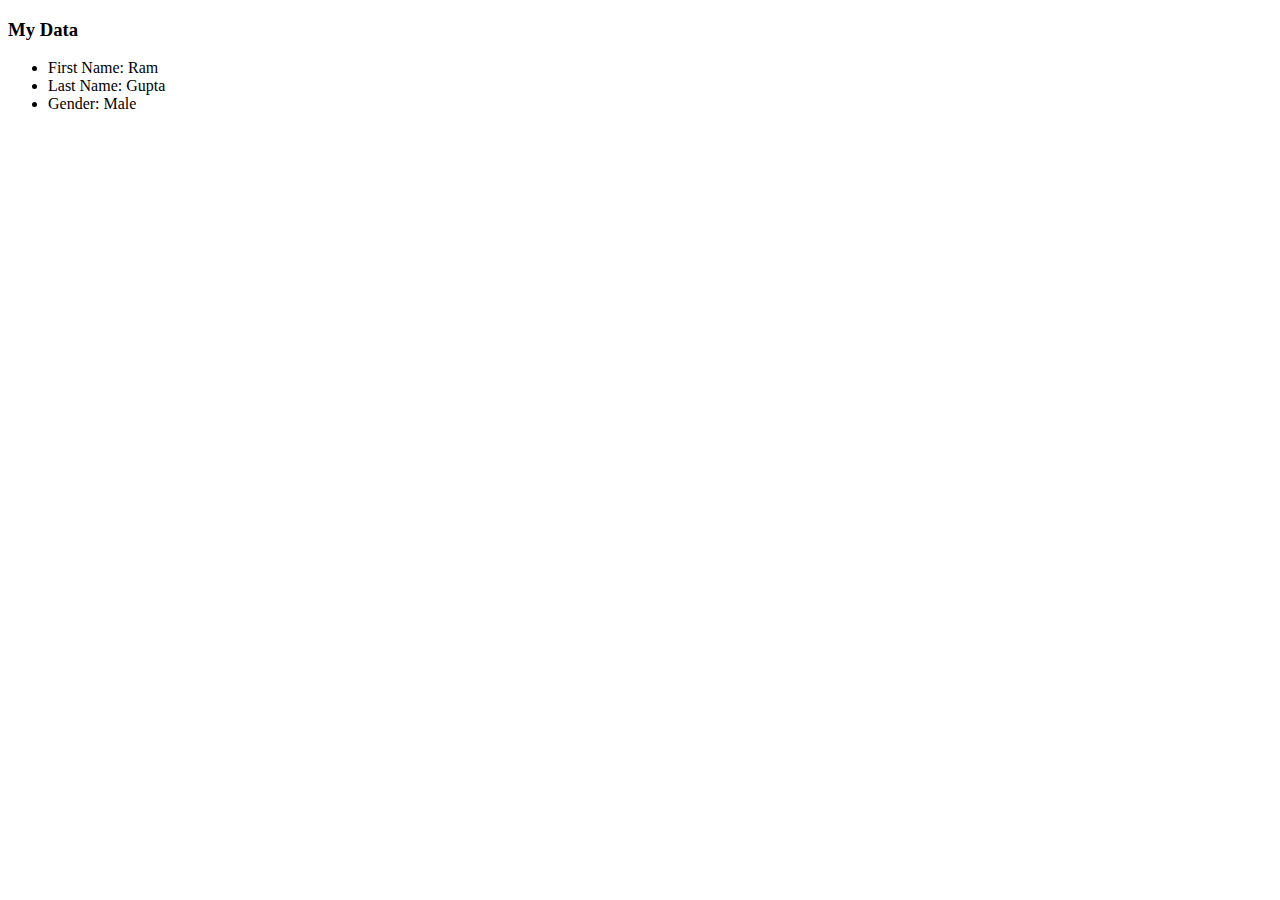
<file: Java Script/01/index.html>
<!DOCTYPE html>
<html>
<head>
    <meta charset='utf-8'>
    <meta http-equiv='X-UA-Compatible' content='IE=edge'>
    <title>Page Sample</title>
    <meta name='viewport' content='width=device-width, initial-scale=1'>
    <script src='./const_file.js' type="module" defer></script>
    <script src='./myvar_file.js' type="module" defer></script>
</head>
<body> 
</body>
</html>
</file>
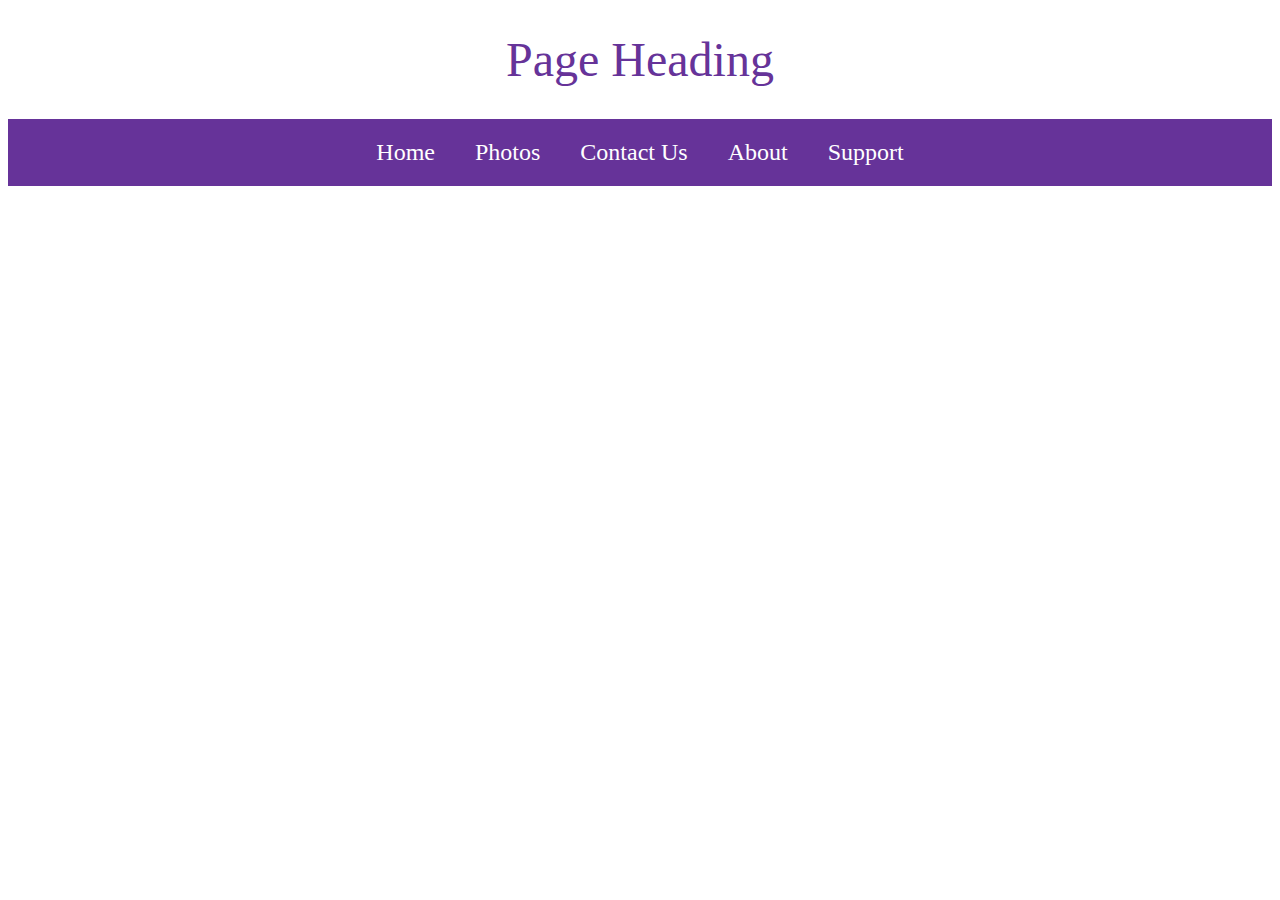
<file: Java Script/02/index.html>
<!DOCTYPE html>
<html>
<head>
    <meta charset='utf-8'>
    <meta http-equiv='X-UA-Compatible' content='IE=edge'>
    <title>Nav Menu</title>
    <meta name='viewport' content='width=device-width, initial-scale=1'>
    <link rel='stylesheet' type='text/css' media='screen' href='./main.css'>
    <script src='./script.js' defer></script>
</head>
<body>
    <h1>Page Heading</h1>
</body>
</html>
</file>
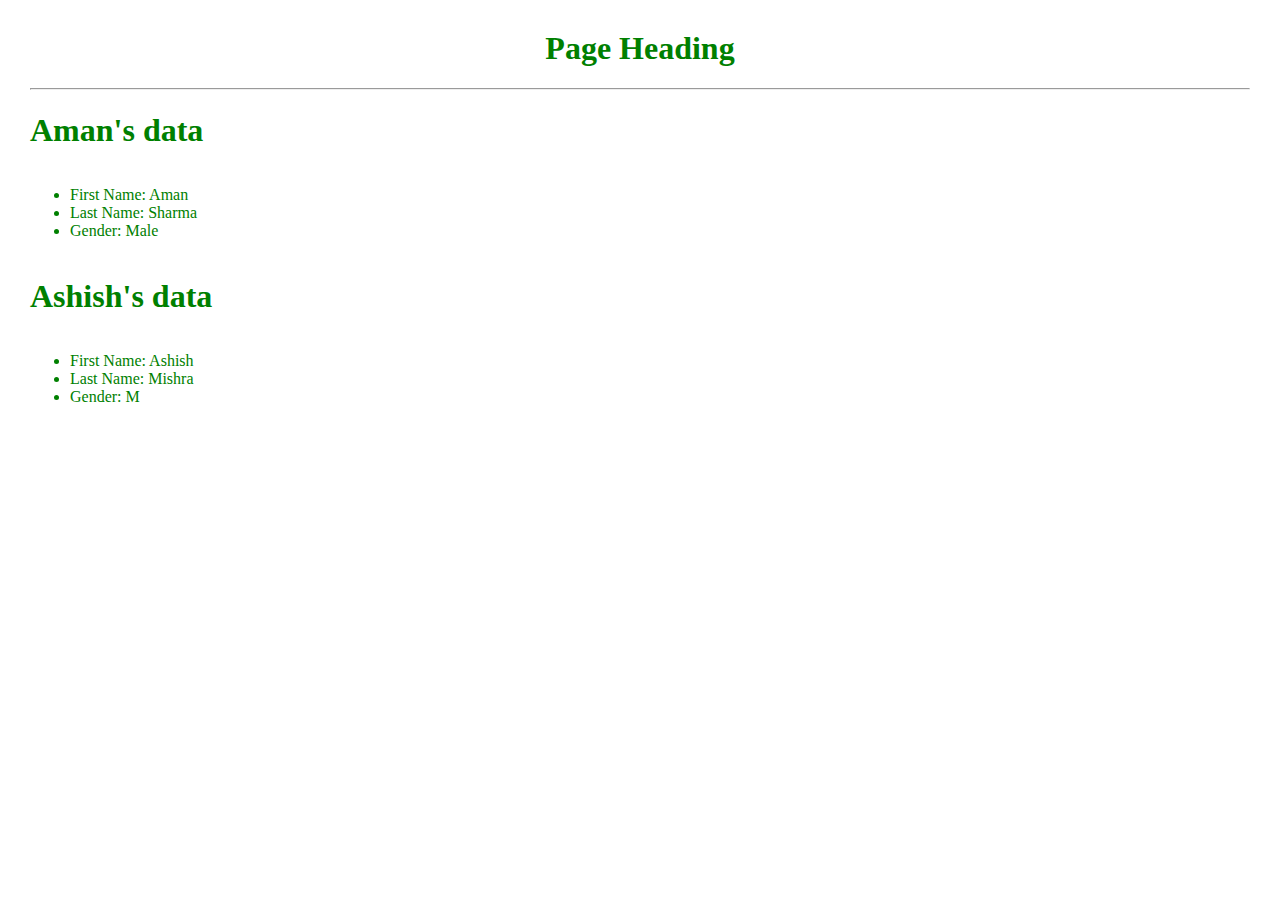
<file: Java Script/04/index.html>
<!DOCTYPE html>
<html>

<head>
    <meta charset='utf-8'>
    <meta http-equiv='X-UA-Compatible' content='IE=edge'>
    <title>Nav Menu</title>
    <meta name='viewport' content='width=device-width, initial-scale=1'>
    <script src='./main.js' defer></script>
</head>

<body>
</body>

</html>
</file>
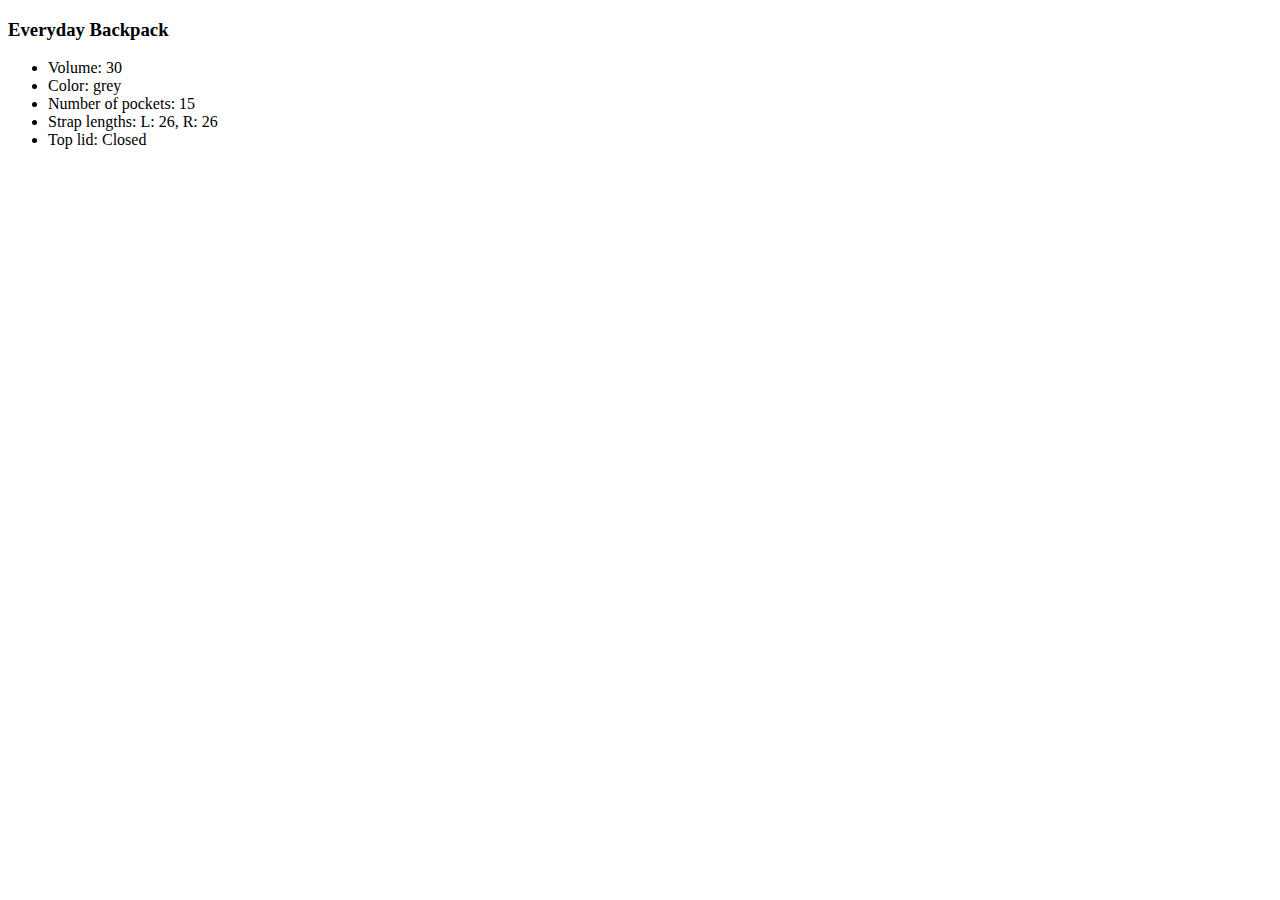
<file: javascript-essential-training-2832077/01_04/index.html>
<!DOCTYPE html>
<html lang="en">
  <head>
    <meta charset="UTF-8" />
    <meta name="viewport" content="width=device-width, initial-scale=1.0" />
    <title>Console demo</title>
    <script src="script.js" defer></script>
  </head>
  <body></body>
</html>
</file>
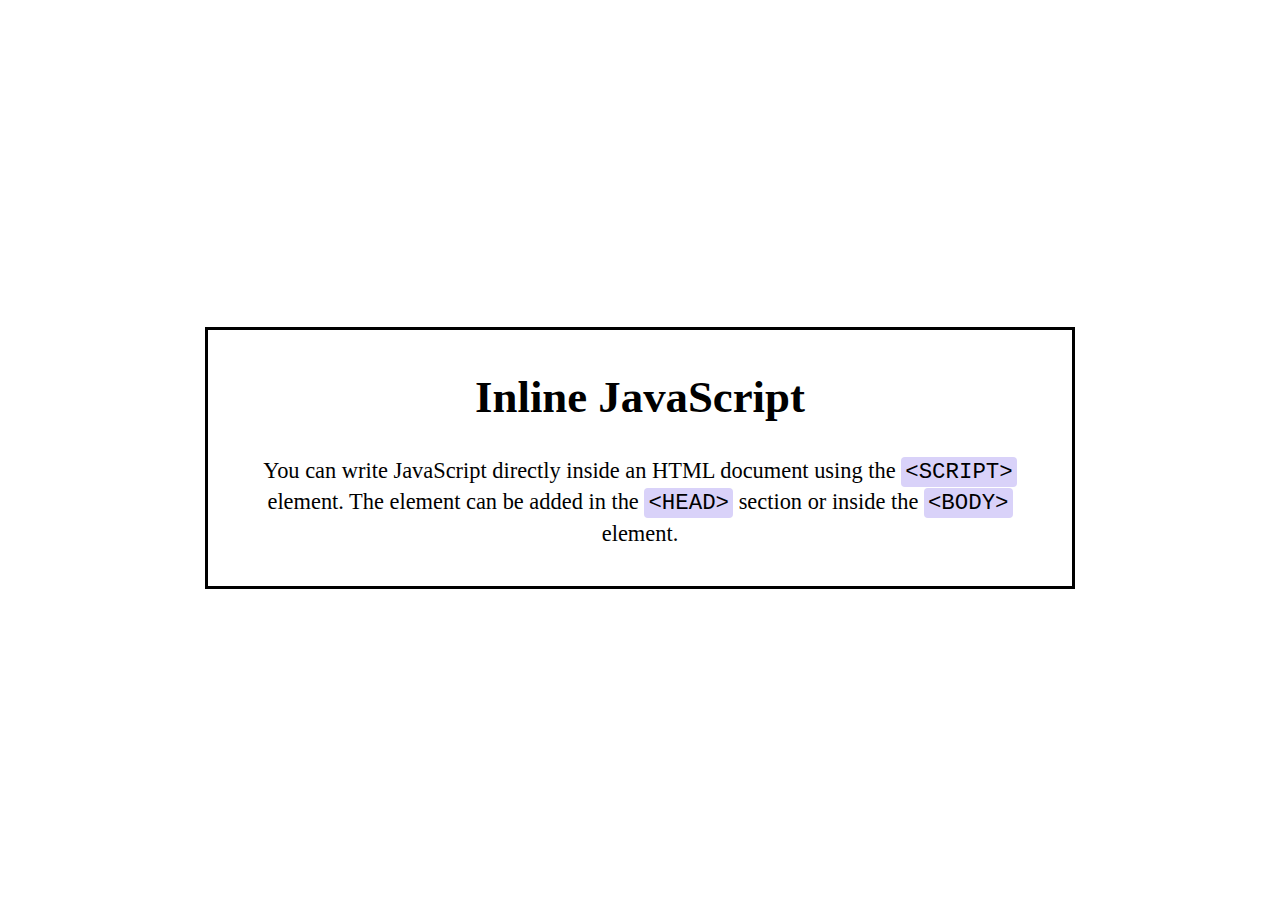
<file: javascript-essential-training-2832077/02_01/index.html>
<!DOCTYPE html>
<html lang="en">
  <head>
    <meta charset="UTF-8" />
    <meta name="viewport" content="width=device-width, initial-scale=1.0" />
    <title>Inline JavaScript</title>
    <style>
      main {
        display: flex;
        width: 100%;
        height: 100vh;
        justify-content: center;
        align-items: center;
      }

      .info {
        max-width: 50rem;
        margin: 1rem;
        padding: 0.5rem 2rem 1rem;
        border: 3px solid black;
        font-size: 1.4rem;
        line-height: 1.3;
        text-align: center;
      }

      code {
        padding: 2px 4px;
        border-radius: 4px;
        background-color: hsl(251, 77%, 90%);
      }
    </style>
  </head>
  <body>
    <main>
      <div class="info">
        <h1>Inline JavaScript</h1>
        <p>
          You can write JavaScript directly inside an HTML document using the
          <code>script</code> element. The element can be added in the
          <code>head</code> section or inside the <code>body</code> element.
        </p>
      </div>
    </main>

    <script>
      const allCode = document.querySelectorAll("code");

      for (let item of allCode) {
        item.innerHTML = `&lt;${item.innerHTML.toLocaleUpperCase()}&gt;`;
      }
    </script>
  </body>
</html>
</file>
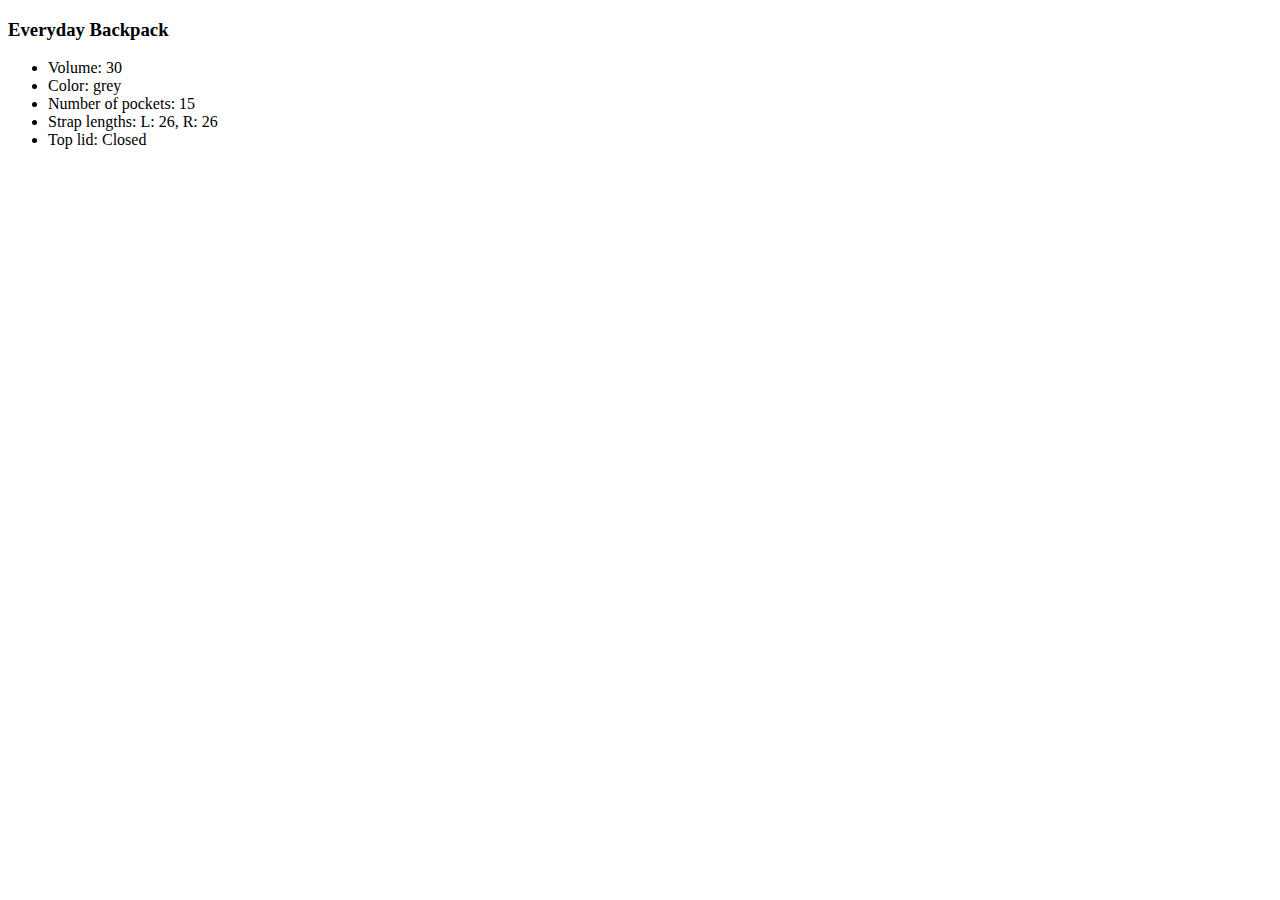
<file: javascript-essential-training-2832077/02_02/index.html>
<!DOCTYPE html>
<html lang="en">
  <head>
    <meta charset="UTF-8" />
    <meta name="viewport" content="width=device-width, initial-scale=1.0" />
    <title>Module demo</title>
    
  </head>
  <body></body>
  <script src="script.js"></script>
</html>
</file>
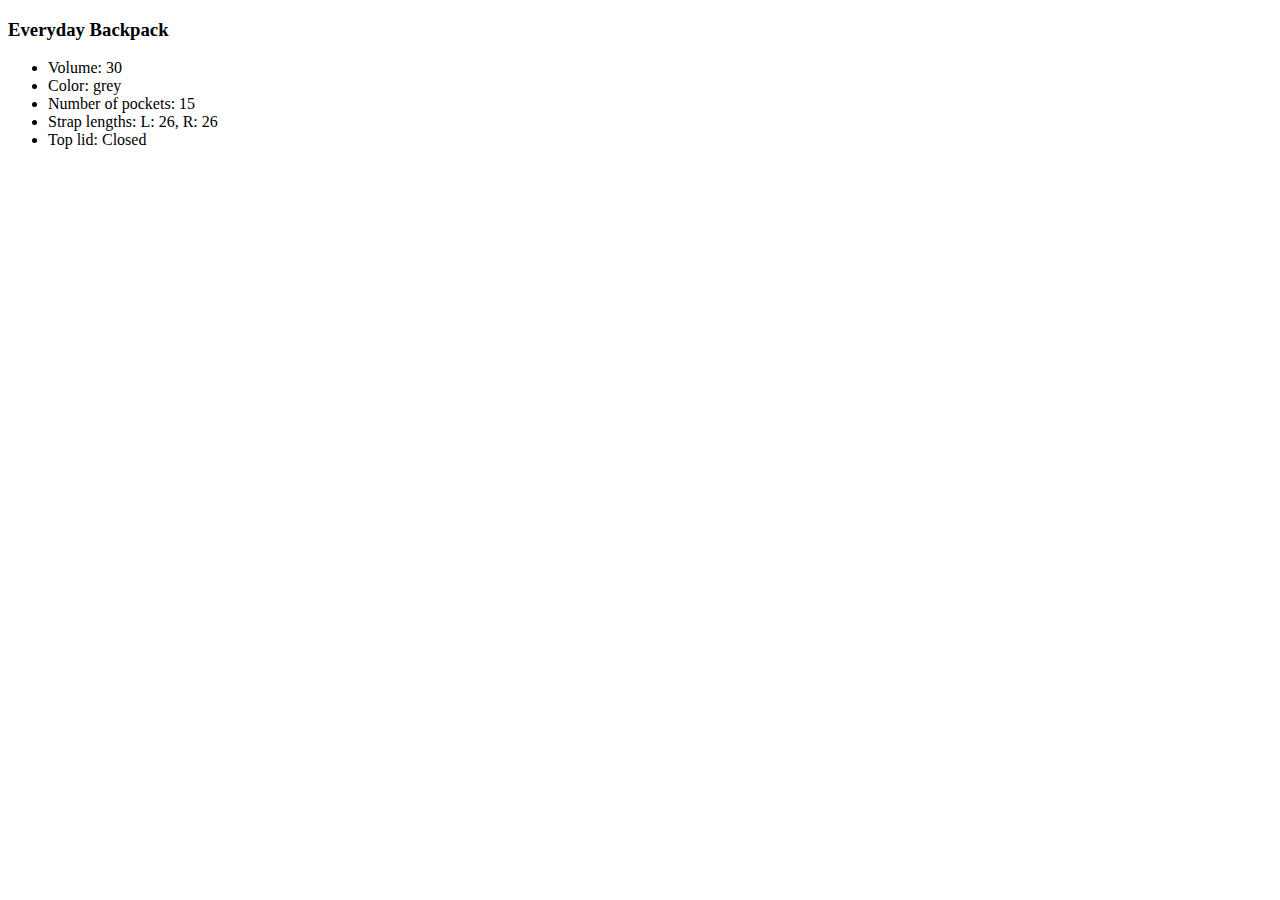
<file: javascript-essential-training-2832077/02_03/index.html>
<!DOCTYPE html>
<html lang="en">
  <head>
    <meta charset="UTF-8" />
    <meta name="viewport" content="width=device-width, initial-scale=1.0" />
    <title>Module demo</title>
    <script src="script.js" defer></script>
  </head>
  <body></body>
</html>
</file>
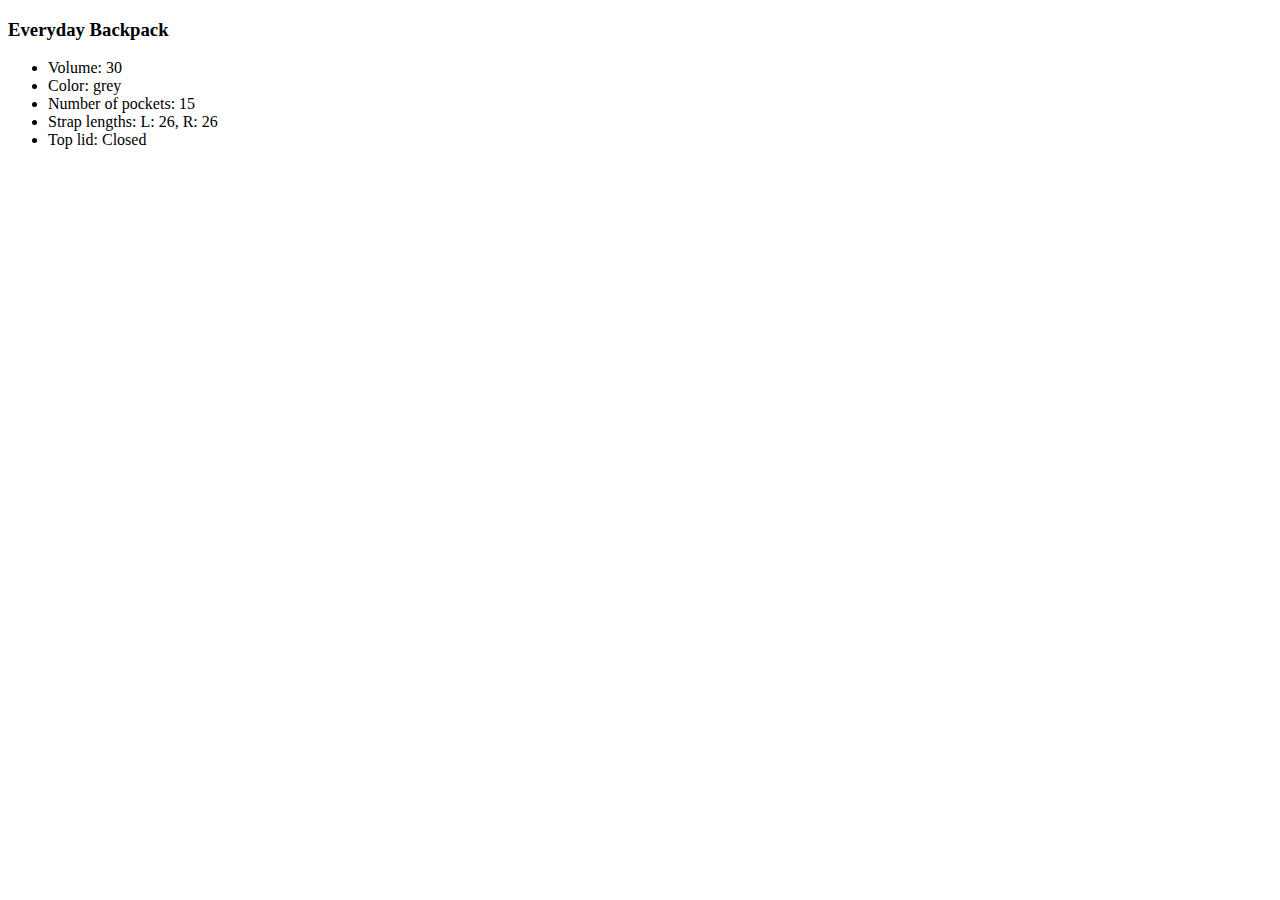
<file: javascript-essential-training-2832077/02_04/index.html>
<!DOCTYPE html>
<html lang="en">
  <head>
    <meta charset="UTF-8" />
    <meta name="viewport" content="width=device-width, initial-scale=1.0" />
    <title>Module demo</title>
    <script type="module" src="backpack.js"></script>
    <script type="module" src="script.js"></script>
  </head>
  <body></body>
</html>
</file>
<file: Java Script/02/main.css>
h1 {
    text-align: center;
    color: rebeccapurple;
    font-weight: 500;
    font-size: 300%;
}

li {
    font-size: 150%;
    color:white;
    margin: 20px;
}

ul {
    background-color: rebeccapurple;
    list-style: none;
    display: flex;
    justify-content: center;
    padding: 0;
}
</file>
